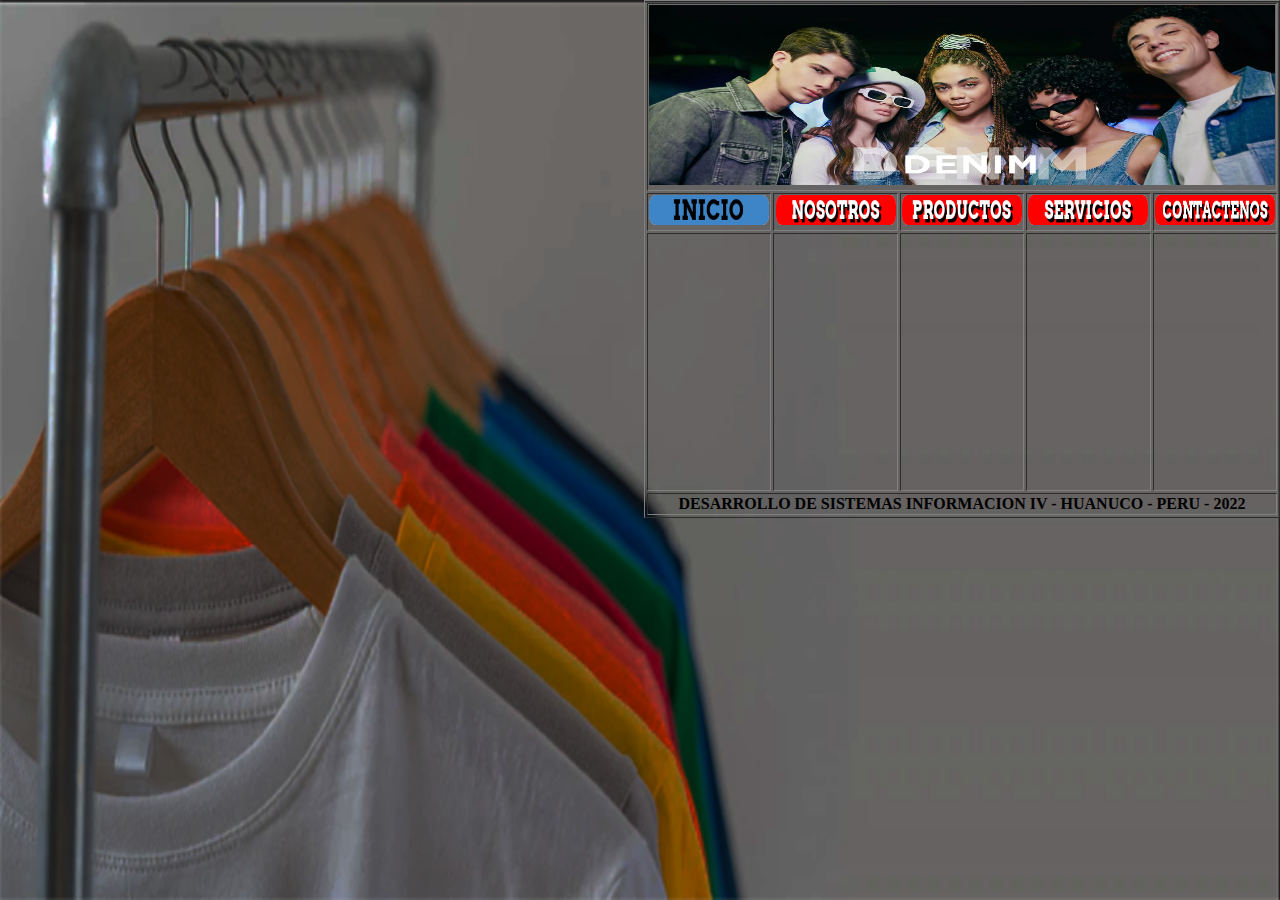
<file: PAGINAS/index.html>
<!DOCTYPE html >
<html>
<head>
<link rel="stylesheet" type="text/css" href="fondo.css" >
<title>Inicio</title>
<script type="text/javascript">
function MM_swapImgRestore() { //v3.0
  var i,x,a=document.MM_sr; for(i=0;a&&i<a.length&&(x=a[i])&&x.oSrc;i++) x.src=x.oSrc;
}
function MM_preloadImages() { //v3.0
  var d=document; if(d.images){ if(!d.MM_p) d.MM_p=new Array();
    var i,j=d.MM_p.length,a=MM_preloadImages.arguments; for(i=0; i<a.length; i++)
    if (a[i].indexOf("#")!=0){ d.MM_p[j]=new Image; d.MM_p[j++].src=a[i];}}
}

function MM_findObj(n, d) { //v4.01
  var p,i,x;  if(!d) d=document; if((p=n.indexOf("?"))>0&&parent.frames.length) {
    d=parent.frames[n.substring(p+1)].document; n=n.substring(0,p);}
  if(!(x=d[n])&&d.all) x=d.all[n]; for (i=0;!x&&i<d.forms.length;i++) x=d.forms[i][n];
  for(i=0;!x&&d.layers&&i<d.layers.length;i++) x=MM_findObj(n,d.layers[i].document);
  if(!x && d.getElementById) x=d.getElementById(n); return x;
}

function MM_swapImage() { //v3.0
  var i,j=0,x,a=MM_swapImage.arguments; document.MM_sr=new Array; for(i=0;i<(a.length-2);i+=3)
   if ((x=MM_findObj(a[i]))!=null){document.MM_sr[j++]=x; if(!x.oSrc) x.oSrc=x.src; x.src=a[i+2];}
}
</script>
	</head>
<boby>
<table width="630" border="1" align="right">
  <tr>
    <td height="91" colspan="5"><img src="Fondo-Banner/Banner.png" width="626" height="180" alt=""/></td>
  </tr>
  <tr> 
    <td width="120" align="center"><img src="botones/Inicio/inicio.png" width="120" height="30" alt=""/></td>
    <td width="120" align="center"><a href="nosotros.html" onmouseout="MM_swapImgRestore()" onmouseover="MM_swapImage('nosotros','','botones/Nosotros/Nosotros_3.png',1)"><img src="botones/Nosotros/Nosotros_2.png" alt="" width="120" height="30" id="nosotros"></a></td>
    <td width="120" align="center"><a href="productos.html" onmouseout="MM_swapImgRestore()" onmouseover="MM_swapImage('Productos','','botones/Productos/Productos_3.png',1)"><img src="botones/Productos/Productos_2.png" alt="" width="120" height="30" id="Productos"></a></td>
    <td width="120" align="center"><a href="servicios.html" onmouseout="MM_swapImgRestore()" onmouseover="MM_swapImage('Servicios','','botones/Servicios/Servicios_3.png',1)"><img src="botones/Servicios/Servicios_2.png" alt="" width="120" height="30"	 id="Servicios"></a></td>
    <td width="120" align="center"><a href="contactenos.html" onmouseout="MM_swapImgRestore()" onmouseover="MM_swapImage('Contactenos','','botones/Contactenos/Contactenos_3.png',1)"><img src="botones/Contactenos/Contactenos_2.png" alt="" width="120" height="30" id="Contactenos"></a></td>
  </tr>
  <tr>
    <td height="254">&nbsp;</td>
    <td>&nbsp;</td>
    <td>&nbsp;</td>
    <td>&nbsp;</td>
    <td>&nbsp;</td>
  </tr>
	<tr>
<td colspan = "5" align="center" style="color: black;" ><b> DESARROLLO DE SISTEMAS INFORMACION IV - HUANUCO - PERU - 2022 
</b></td> 
  </tr>
</table>
</boby>
</html>
</file>
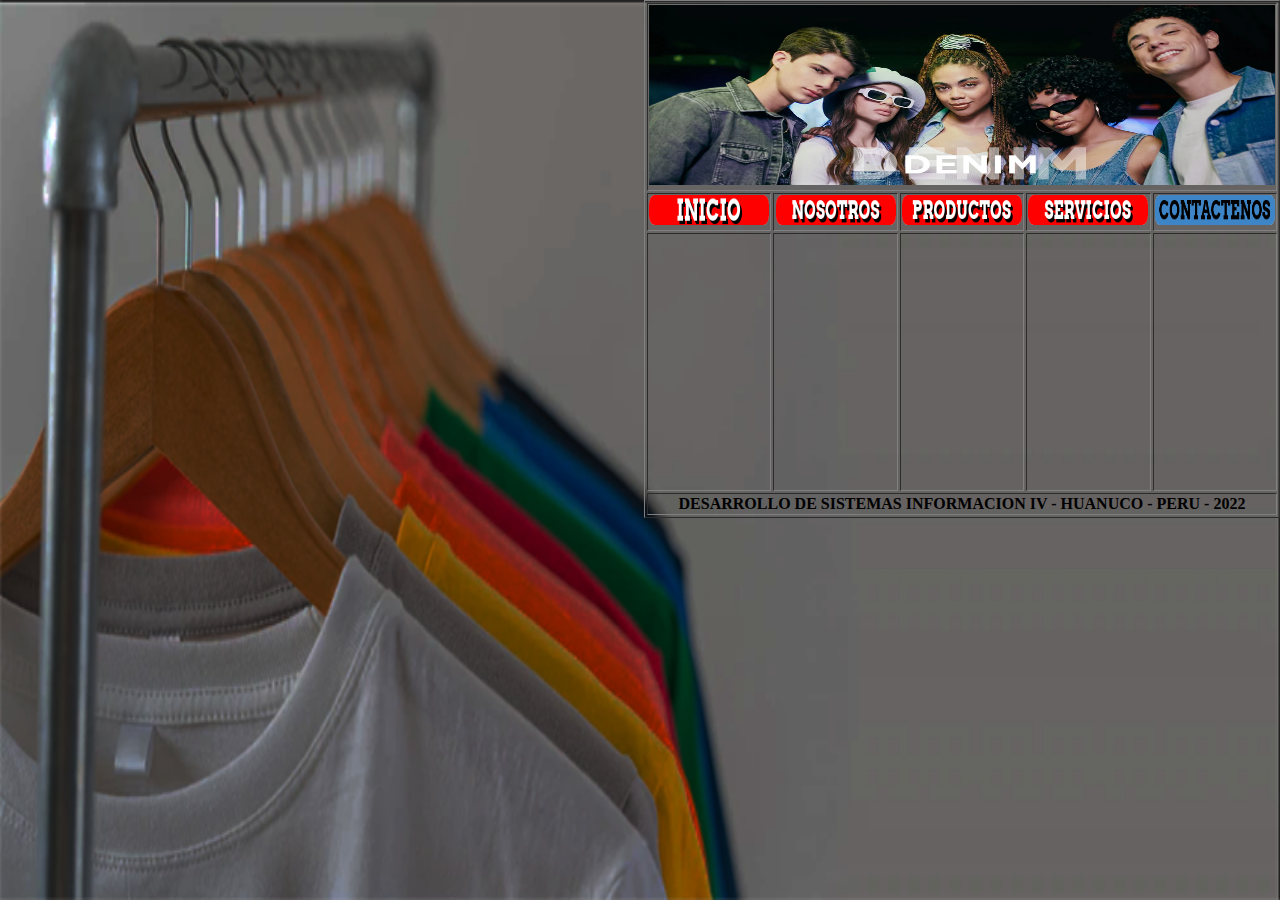
<file: PAGINAS/contactenos.html>
<!DOCTYPE html >
<html>
	<link rel="stylesheet" type="text/css" href="fondo.css" >
<head>
<title>Contactenos</title>
<script type="text/javascript">
function MM_swapImgRestore() { //v3.0
  var i,x,a=document.MM_sr; for(i=0;a&&i<a.length&&(x=a[i])&&x.oSrc;i++) x.src=x.oSrc;
}
function MM_preloadImages() { //v3.0
  var d=document; if(d.images){ if(!d.MM_p) d.MM_p=new Array();
    var i,j=d.MM_p.length,a=MM_preloadImages.arguments; for(i=0; i<a.length; i++)
    if (a[i].indexOf("#")!=0){ d.MM_p[j]=new Image; d.MM_p[j++].src=a[i];}}
}

function MM_findObj(n, d) { //v4.01
  var p,i,x;  if(!d) d=document; if((p=n.indexOf("?"))>0&&parent.frames.length) {
    d=parent.frames[n.substring(p+1)].document; n=n.substring(0,p);}
  if(!(x=d[n])&&d.all) x=d.all[n]; for (i=0;!x&&i<d.forms.length;i++) x=d.forms[i][n];
  for(i=0;!x&&d.layers&&i<d.layers.length;i++) x=MM_findObj(n,d.layers[i].document);
  if(!x && d.getElementById) x=d.getElementById(n); return x;
}

function MM_swapImage() { //v3.0
  var i,j=0,x,a=MM_swapImage.arguments; document.MM_sr=new Array; for(i=0;i<(a.length-2);i+=3)
   if ((x=MM_findObj(a[i]))!=null){document.MM_sr[j++]=x; if(!x.oSrc) x.oSrc=x.src; x.src=a[i+2];}
}
</script>
</head>
<boby>
  <table width="600" border="1" align="right">
    <tr>
    <td height="91" colspan="5"><img src="Fondo-Banner/Banner.png" width="626" height="180" alt=""/></td>
  </tr>
  <tr> 
    <td width="120" align="center"><a href="index.html" onmouseout="MM_swapImgRestore()" onmouseover="MM_swapImage('inicio','','botones/Inicio/Inicio_3.png',1)"><img src="botones/Inicio/Inicio_2.png" alt="" width="120" height="30" id="inicio"></a></td>
    <td width="120" align="center"><a href="nosotros.html" onmouseout="MM_swapImgRestore()" onmouseover="MM_swapImage('nosotros','','botones/Nosotros/Nosotros_3.png',1)"><img src="botones/Nosotros/Nosotros_2.png" alt="" width="120" height="30" id="nosotros"></a></td>
    <td width="120" align="center"><a href="productos.html" onmouseout="MM_swapImgRestore()" onmouseover="MM_swapImage('productos','','botones/Productos/Productos_3.png',1)"><img src="botones/Productos/Productos_2.png" alt="" width="120" height="30" id="productos"></a></td>
    <td width="120" align="center"><a href="servicios.html" onmouseout="MM_swapImgRestore()" onmouseover="MM_swapImage('servicios','','botones/Servicios/Servicios_3.png',1)"><img src="botones/Servicios/Servicios_2.png" alt="" width="120" height="30" id="servicios"></a></td>
    <td width="120" align="center"><img src="botones/Contactenos/Contactenos_1.png" width="120" height="30" alt=""/></td>
  </tr>
  <tr>
    <td height="254">&nbsp;</td>
    <td>&nbsp;</td>
    <td>&nbsp;</td>
    <td>&nbsp;</td>
    <td>&nbsp;</td>
  </tr>
  <tr>
<td colspan = "5" align="center" style="color: black;" ><b> DESARROLLO DE SISTEMAS INFORMACION IV - HUANUCO - PERU - 2022 
</b></td> 
  </tr>
</table>
</boby>
</html>
</file>
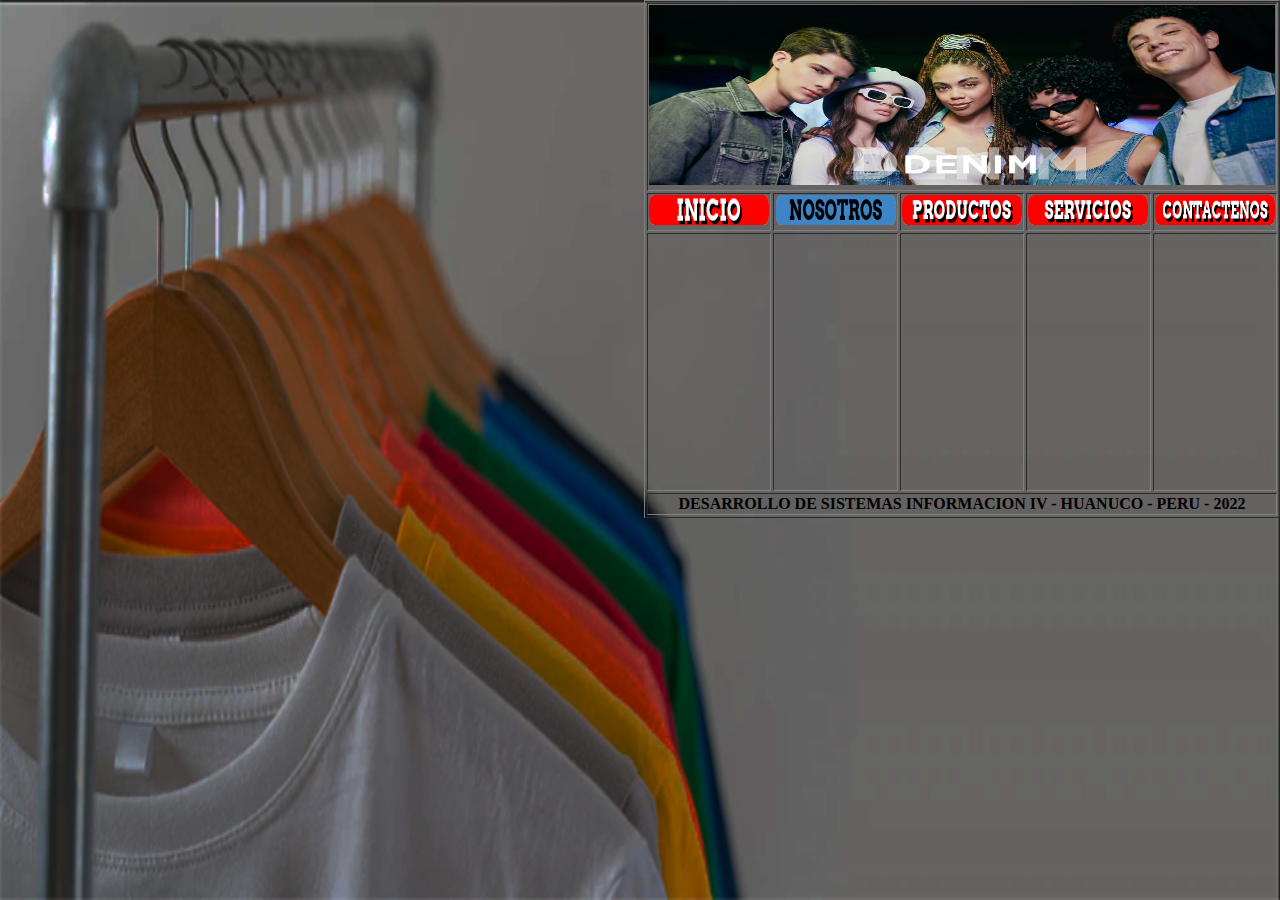
<file: PAGINAS/nosotros.html>
<!DOCTYPE html >
<html>
<head>
<link rel="stylesheet" type="text/css" href="fondo.css" >
<title>Nosotros</title>
<script type="text/javascript">
function MM_swapImgRestore() { //v3.0
  var i,x,a=document.MM_sr; for(i=0;a&&i<a.length&&(x=a[i])&&x.oSrc;i++) x.src=x.oSrc;
}
function MM_preloadImages() { //v3.0
  var d=document; if(d.images){ if(!d.MM_p) d.MM_p=new Array();
    var i,j=d.MM_p.length,a=MM_preloadImages.arguments; for(i=0; i<a.length; i++)
    if (a[i].indexOf("#")!=0){ d.MM_p[j]=new Image; d.MM_p[j++].src=a[i];}}
}

function MM_findObj(n, d) { //v4.01
  var p,i,x;  if(!d) d=document; if((p=n.indexOf("?"))>0&&parent.frames.length) {
    d=parent.frames[n.substring(p+1)].document; n=n.substring(0,p);}
  if(!(x=d[n])&&d.all) x=d.all[n]; for (i=0;!x&&i<d.forms.length;i++) x=d.forms[i][n];
  for(i=0;!x&&d.layers&&i<d.layers.length;i++) x=MM_findObj(n,d.layers[i].document);
  if(!x && d.getElementById) x=d.getElementById(n); return x;
}

function MM_swapImage() { //v3.0
  var i,j=0,x,a=MM_swapImage.arguments; document.MM_sr=new Array; for(i=0;i<(a.length-2);i+=3)
   if ((x=MM_findObj(a[i]))!=null){document.MM_sr[j++]=x; if(!x.oSrc) x.oSrc=x.src; x.src=a[i+2];}
}
</script>
	</head>
<boby>
<table width="630" border="1" align="right">
  <tr>
    <td height="91" colspan="5"><img src="Fondo-Banner/Banner.png" width="626" height="180" alt=""/></td>
  </tr>
  <tr> 
    <td width="120" align="center"><a href="index.html" onmouseout="MM_swapImgRestore()" onmouseover="MM_swapImage('inicio','','botones/Inicio/Inicio_3.png',1)"><img src="botones/Inicio/Inicio_2.png" alt="" width="120" height="30" id="inicio"></a></td>
    <td width="120" align="center"><img src="botones/Nosotros/Nosotros_1.png" width="120" height="30" alt=""/></td>
    <td width="120" align="center"><a href="productos.html" onmouseout="MM_swapImgRestore()" onmouseover="MM_swapImage('Productos','','botones/Productos/Productos_3.png',1)"><img src="botones/Productos/Productos_2.png" alt="" width="120" height="30" id="Productos"></a></td>
    <td width="120" align="center"><a href="servicios.html" onmouseout="MM_swapImgRestore()" onmouseover="MM_swapImage('Servicios','','botones/Servicios/Servicios_3.png',1)"><img src="botones/Servicios/Servicios_2.png" alt="" width="120" height="30" id="Servicios"></a></td>
    <td width="120" align="center"><a href="contactenos.html" onmouseout="MM_swapImgRestore()" onmouseover="MM_swapImage('Contactenos','','botones/Contactenos/Contactenos_3.png',1)"><img src="botones/Contactenos/Contactenos_2.png" alt="" width="120" height="30" id="Contactenos"></a></td>
  </tr>
  <tr>
    <td height="254">&nbsp;</td>
    <td>&nbsp;</td>
    <td>&nbsp;</td>
    <td>&nbsp;</td>
    <td>&nbsp;</td>
  </tr>
<tr>
<td colspan = "5" align="center" style="color: black;" ><b> DESARROLLO DE SISTEMAS INFORMACION IV - HUANUCO - PERU - 2022 
</b></td> 
  </tr>
</table>
</boby>
</html>
</file>
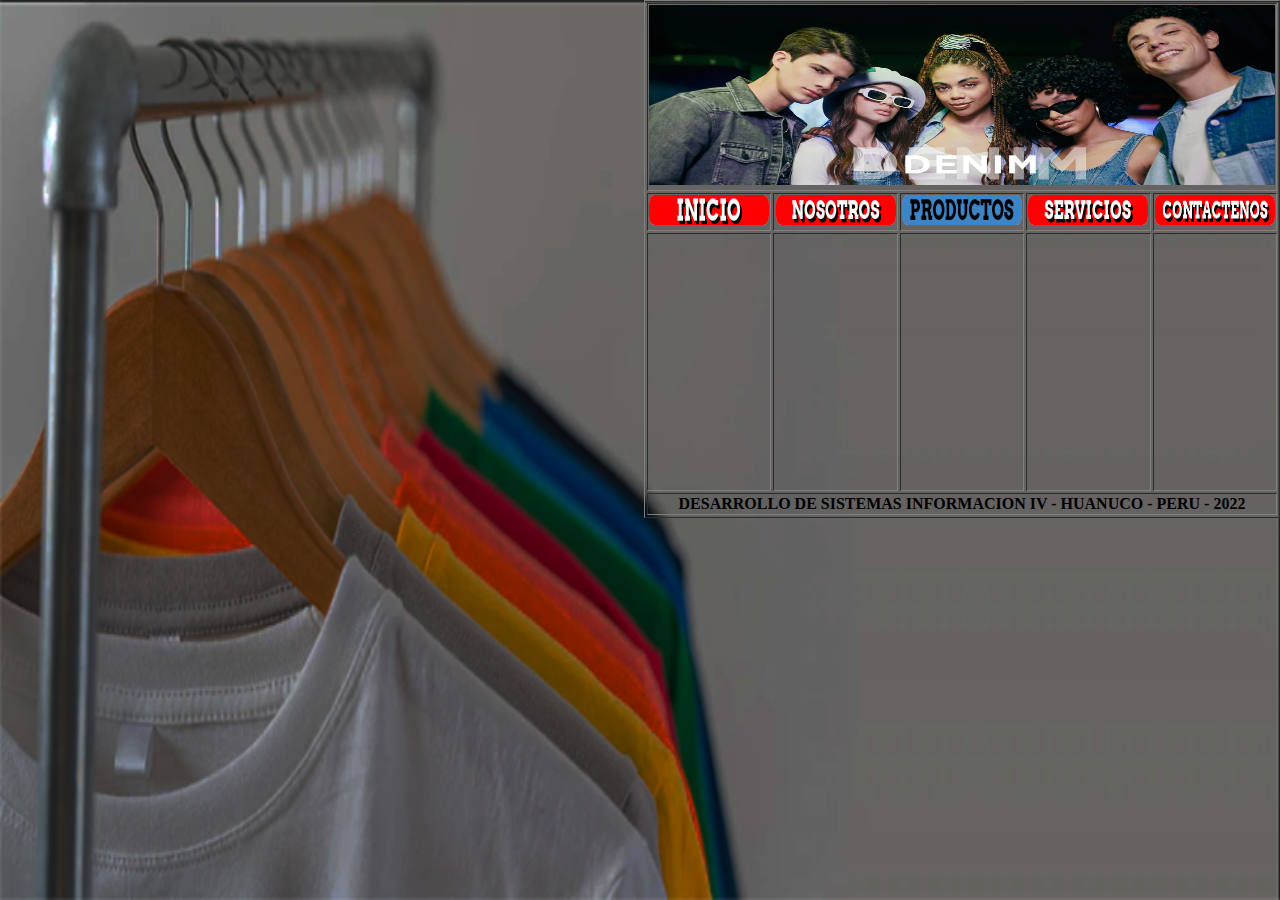
<file: PAGINAS/productos.html>
<!DOCTYPE html >
<html>
<head>
<link rel="stylesheet" type="text/css" href="fondo.css" >	
<title>Productos</title>
<script type="text/javascript">
function MM_swapImgRestore() { //v3.0
  var i,x,a=document.MM_sr; for(i=0;a&&i<a.length&&(x=a[i])&&x.oSrc;i++) x.src=x.oSrc;
}
function MM_preloadImages() { //v3.0
  var d=document; if(d.images){ if(!d.MM_p) d.MM_p=new Array();
    var i,j=d.MM_p.length,a=MM_preloadImages.arguments; for(i=0; i<a.length; i++)
    if (a[i].indexOf("#")!=0){ d.MM_p[j]=new Image; d.MM_p[j++].src=a[i];}}
}

function MM_findObj(n, d) { //v4.01
  var p,i,x;  if(!d) d=document; if((p=n.indexOf("?"))>0&&parent.frames.length) {
    d=parent.frames[n.substring(p+1)].document; n=n.substring(0,p);}
  if(!(x=d[n])&&d.all) x=d.all[n]; for (i=0;!x&&i<d.forms.length;i++) x=d.forms[i][n];
  for(i=0;!x&&d.layers&&i<d.layers.length;i++) x=MM_findObj(n,d.layers[i].document);
  if(!x && d.getElementById) x=d.getElementById(n); return x;
}

function MM_swapImage() { //v3.0
  var i,j=0,x,a=MM_swapImage.arguments; document.MM_sr=new Array; for(i=0;i<(a.length-2);i+=3)
   if ((x=MM_findObj(a[i]))!=null){document.MM_sr[j++]=x; if(!x.oSrc) x.oSrc=x.src; x.src=a[i+2];}
}
</script>
</head>
<boby>
<table width="600" border="1" align="right">
  <tr>
    <td height="91" colspan="5"><img src="Fondo-Banner/Banner.png" width="626" height="180" alt=""/></td>
  </tr>
  <tr> 
    <td width="120" align="center"><a href="index.html" onmouseout="MM_swapImgRestore()" onmouseover="MM_swapImage('inicio','','botones/Inicio/Inicio_3.png',1)"><img src="botones/Inicio/Inicio_2.png" alt="" width="120" height="30" id="inicio"></a></td>
    <td width="120" align="center"><a href="nosotros.html" onmouseout="MM_swapImgRestore()" onmouseover="MM_swapImage('nosotros','','botones/Nosotros/Nosotros_3.png',1)"><img src="botones/Nosotros/Nosotros_2.png" alt="" width="120" height="30" id="nosotros"></a></td>
    <td width="120" align="center"><img src="botones/Productos/Productos_1.png" width="120" height="30" alt=""/></td>
    <td width="120" align="center"><a href="servicios.html" onmouseout="MM_swapImgRestore()" onmouseover="MM_swapImage('Servicios','','botones/Servicios/Servicios_3.png',1)"><img src="botones/Servicios/Servicios_2.png" alt="" width="120" height="30" id="Servicios"></a></td>
    <td width="120" align="center"><a href="contactenos.html" onmouseout="MM_swapImgRestore()" onmouseover="MM_swapImage('Contactenos','','botones/Contactenos/Contactenos_3.png',1)"><img src="botones/Contactenos/Contactenos_2.png" alt="" width="120" height="30" id="Contactenos"></a></td>
  </tr>
  <tr>
    <td height="254">&nbsp;</td>
    <td>&nbsp;</td>
    <td>&nbsp;</td>
    <td>&nbsp;</td>
    <td>&nbsp;</td>
  </tr>
  <tr>
<td colspan = "5" align="center" style="color: black;" ><b> DESARROLLO DE SISTEMAS INFORMACION IV - HUANUCO - PERU - 2022 
</b></td> 
  </tr>
</table>
</boby>
</html>
</file>
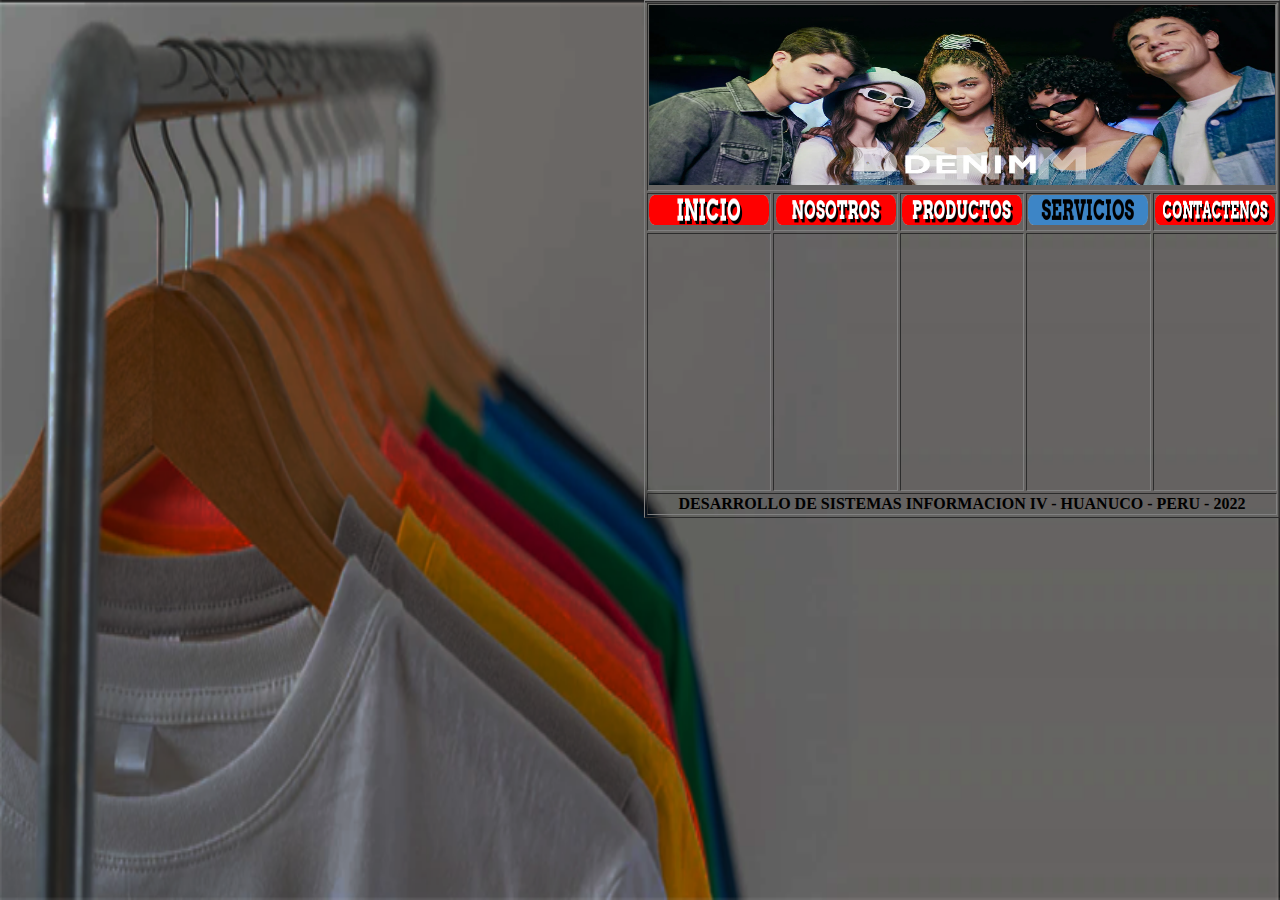
<file: PAGINAS/servicios.html>
<!DOCTYPE html >
<html>
	<link rel="stylesheet" type="text/css" href="fondo.css" >
<head>
<title>Servicios</title>
<script type="text/javascript">
function MM_swapImgRestore() { //v3.0
  var i,x,a=document.MM_sr; for(i=0;a&&i<a.length&&(x=a[i])&&x.oSrc;i++) x.src=x.oSrc;
}
function MM_preloadImages() { //v3.0
  var d=document; if(d.images){ if(!d.MM_p) d.MM_p=new Array();
    var i,j=d.MM_p.length,a=MM_preloadImages.arguments; for(i=0; i<a.length; i++)
    if (a[i].indexOf("#")!=0){ d.MM_p[j]=new Image; d.MM_p[j++].src=a[i];}}
}

function MM_findObj(n, d) { //v4.01
  var p,i,x;  if(!d) d=document; if((p=n.indexOf("?"))>0&&parent.frames.length) {
    d=parent.frames[n.substring(p+1)].document; n=n.substring(0,p);}
  if(!(x=d[n])&&d.all) x=d.all[n]; for (i=0;!x&&i<d.forms.length;i++) x=d.forms[i][n];
  for(i=0;!x&&d.layers&&i<d.layers.length;i++) x=MM_findObj(n,d.layers[i].document);
  if(!x && d.getElementById) x=d.getElementById(n); return x;
}

function MM_swapImage() { //v3.0
  var i,j=0,x,a=MM_swapImage.arguments; document.MM_sr=new Array; for(i=0;i<(a.length-2);i+=3)
   if ((x=MM_findObj(a[i]))!=null){document.MM_sr[j++]=x; if(!x.oSrc) x.oSrc=x.src; x.src=a[i+2];}
}
</script>
</head>
<boby>
<table width="600" border="1" align="right">
  <tr>
    <td height="91" colspan="5"><img src="Fondo-Banner/Banner.png" width="626" height="180" alt=""/></td>
  </tr>
  <tr> 
    <td width="120" align="center"><a href="index.html" onmouseout="MM_swapImgRestore()" onmouseover="MM_swapImage('inicio','','botones/Inicio/Inicio_3.png',1)"><img src="botones/Inicio/Inicio_2.png" alt="" width="120" height="30" id="inicio"></a></td>
    <td width="120" align="center"><a href="nosotros.html" onmouseout="MM_swapImgRestore()" onmouseover="MM_swapImage('nosotros','','botones/Nosotros/Nosotros_3.png',1)"><img src="botones/Nosotros/Nosotros_2.png" alt="" width="120" height="30" id="nosotros"></a></td>
    <td width="120" align="center"><a href="productos.html" onmouseout="MM_swapImgRestore()" onmouseover="MM_swapImage('productos','','botones/Productos/Productos_3.png',1)"><img src="botones/Productos/Productos_2.png" alt="" width="120" height="30" id="productos"></a></td>
    <td width="120" align="center"><img src="botones/Servicios/Servicios_1.png" width="120" height="30" alt=""/></td>
    <td width="120" align="center"><a href="contactenos.html" onmouseout="MM_swapImgRestore()" onmouseover="MM_swapImage('contactenos','','botones/Contactenos/Contactenos_3.png',1)"><img src="botones/Contactenos/Contactenos_2.png" alt="" width="120" height="30" id="contactenos"></a></td>
  </tr>
  <tr>
    <td height="254">&nbsp;</td>
    <td>&nbsp;</td>
    <td>&nbsp;</td>
    <td>&nbsp;</td>
    <td>&nbsp;</td>
  </tr>
  <tr>
<td colspan = "5" align="center" style="color: black;" ><b> DESARROLLO DE SISTEMAS INFORMACION IV - HUANUCO - PERU - 2022 
</b></td> 
  </tr>
</table>
</boby>
</html>
</file>
<file: PAGINAS/fondo.css>
body{
    margin: 0;
    padding: 0;
    background: url("Fondo-Banner/fondo.png");   
    background-size: 100% 100%;
	background-repeat: no-repeat;
	background-attachment: fixed;
    background-position: center;
}
</file>
